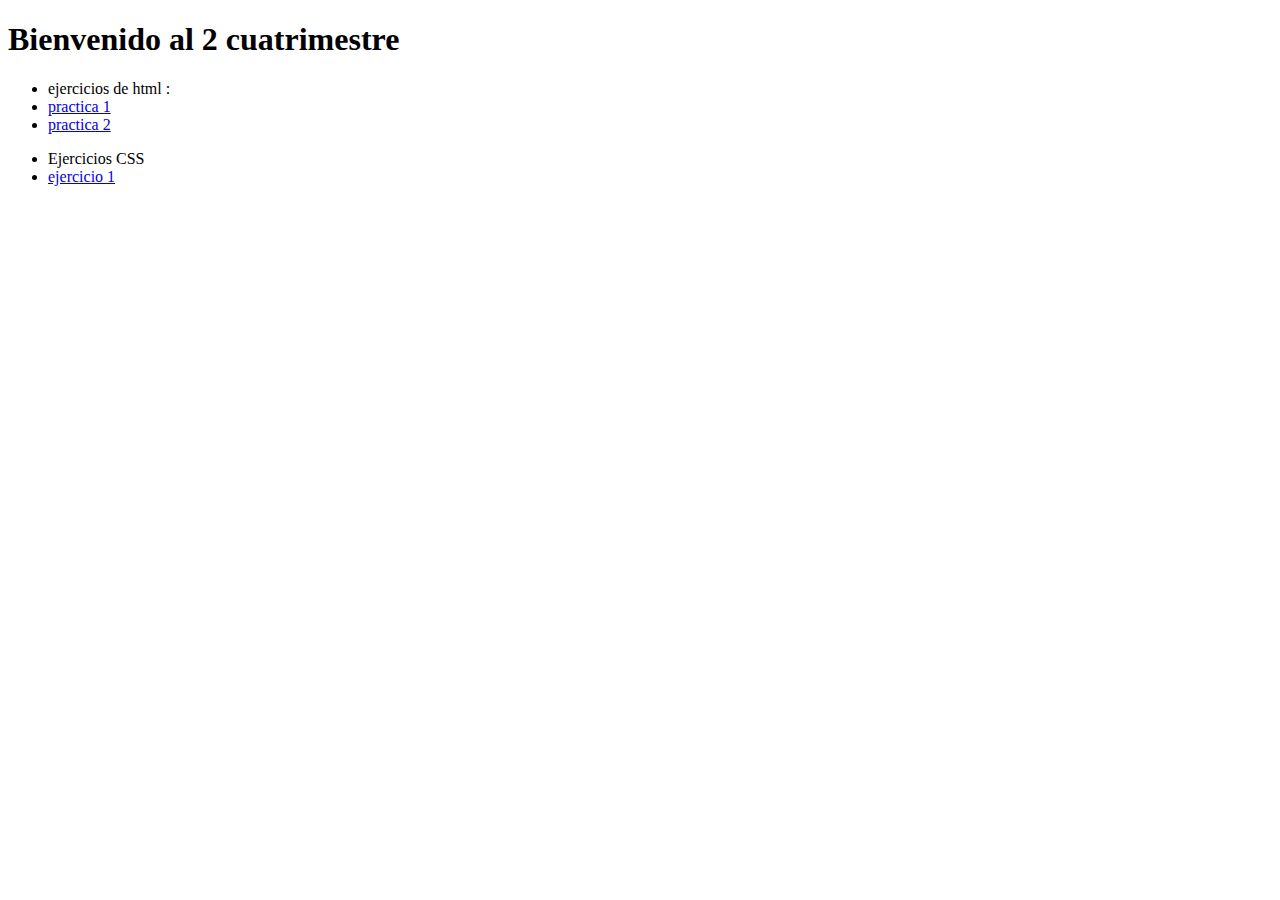
<file: index.html>
<!DOCTYPE html>
<html lang="es">
<head>
    <meta charset="UTF-8">
    <meta name="viewport" content="width=device-width, initial-scale=1.0">
    <title>Programacion II</title>
</head>
<body>
    <h1>Bienvenido al 2 cuatrimestre</h1>
    <ul>
        <li>ejercicios de html :</li>
        <li><a href="./ejercicios-html/index.html">practica 1</a></li>
        <li><a href="./ejercicios-html/partica1.html">practica 2</a></li>
    </ul>
    <ul>
        <li>Ejercicios CSS</li>
        <li><a href="./ejercicios-css/ejercicio1.html">ejercicio 1</a></li>
    </ul>
</body>
</html>
</file>
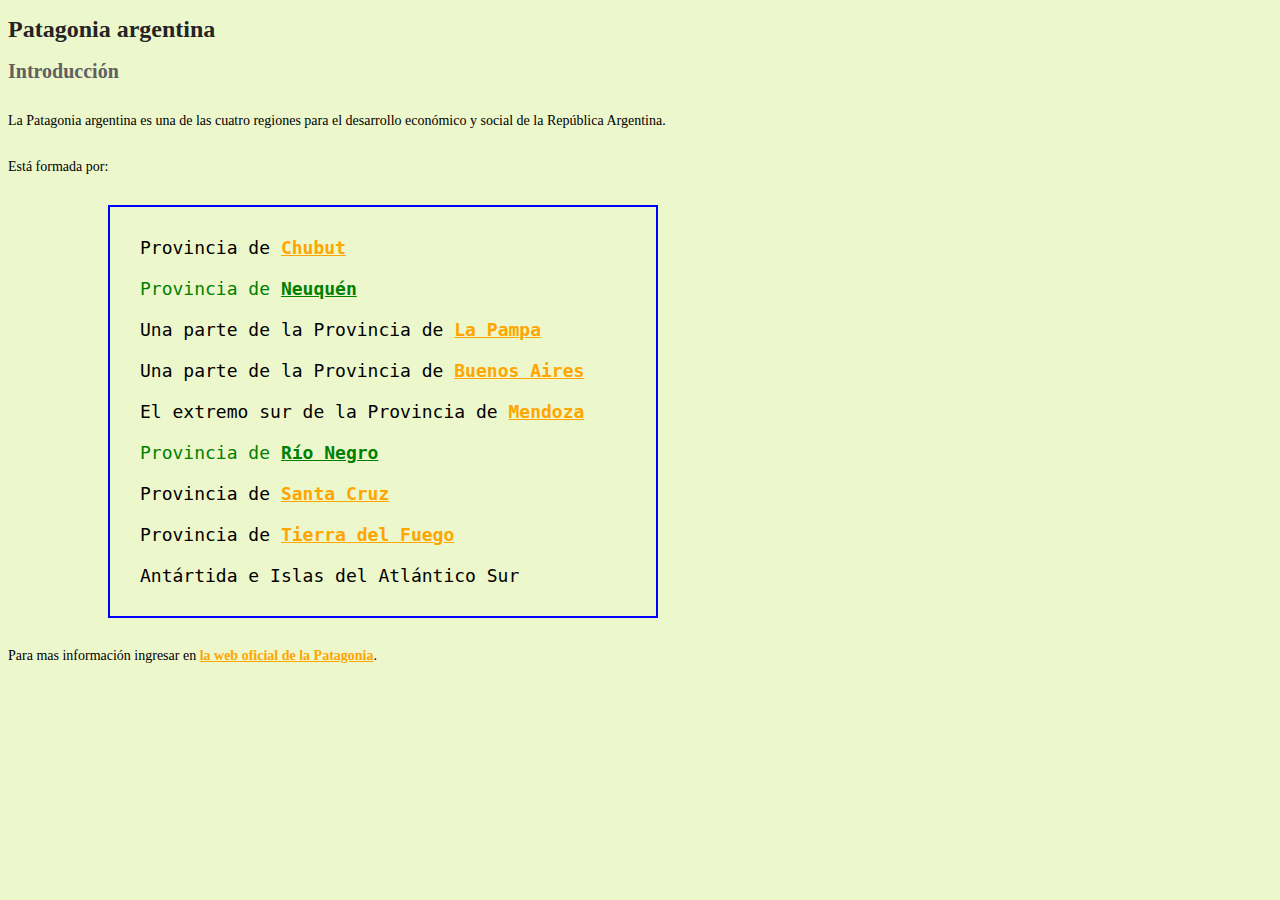
<file: ejercicios-css/ejercicio1.html>
<!DOCTYPE html>
<html lang="en">

<head>
    <meta charset="UTF-8">
    <meta name="viewport" content="width=device-width, initial-scale=1.0">
    <link rel="stylesheet" href="./styles.css">
    <title>Document</title>
</head>

<body>
    <h1>Patagonia argentina</h1>
    <section>
        <h2>Introducción</h2>
        <p>La Patagonia argentina es una de las cuatro regiones para el
            desarrollo económico y social de la República Argentina.</p>
        <p>Está formada por:</p>
        <ul>
            <li>Provincia de <a href="#">Chubut</a></li>
            <li class="provincia">Provincia de <a href="#"  class="provincia">Neuquén</a></li>
            <li>Una parte de la Provincia de <a href="#">La Pampa</a></li>
            <li>Una parte de la Provincia de <a href="#">Buenos Aires</a>
            </li>
            <li>El extremo sur de la Provincia de <a href="#">Mendoza</a></li>
            <li class="provincia">Provincia de <a href="#"  class="provincia">Río Negro</a></li>
            <li>Provincia de <a href="#">Santa Cruz</a></li>
            <li>Provincia de <a href="#">Tierra del Fuego</a></li>
            <li>Antártida e Islas del Atlántico Sur</li>
        </ul>
        <p>Para mas información ingresar en <a href="#">la web oficial de la
                Patagonia</a>.</p>
    </section>

</body>

</html>
</file>
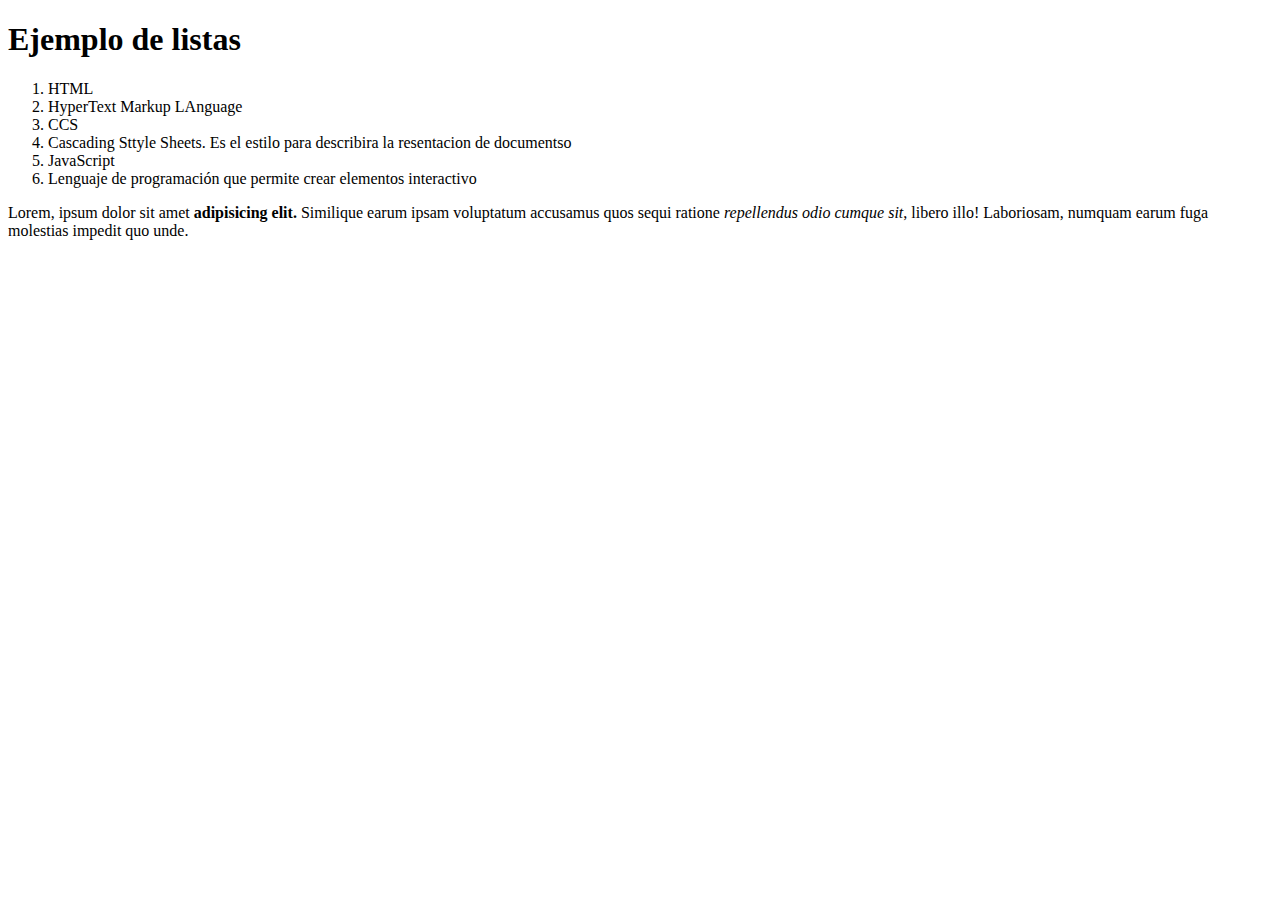
<file: ejercicios-html/partica1.html>
<!DOCTYPE html>
<html lang="en">

<head>
    <meta charset="UTF-8">
    <meta name="viewport" content="width=device-width, initial-scale=1.0">
    <title>Document</title>
</head>

<body>
    <h1>Ejemplo de listas </h1>
    <ol>
        <li>HTML</li>
        <li>HyperText Markup LAnguage</li>
        <li>CCS</li>
        <li>Cascading Sttyle Sheets. Es el estilo para describira la resentacion de documentso</li>
        <li>JavaScript</li>
        <li>Lenguaje de programación que permite crear elementos interactivo </li>
    </ol>

    <p>Lorem, ipsum dolor sit amet <strong> adipisicing elit.</strong> Similique earum ipsam voluptatum accusamus quos sequi ratione <em> repellendus odio cumque sit</em>, libero illo! Laboriosam, numquam earum fuga molestias impedit quo unde.</p>
</body>

</html>
</file>
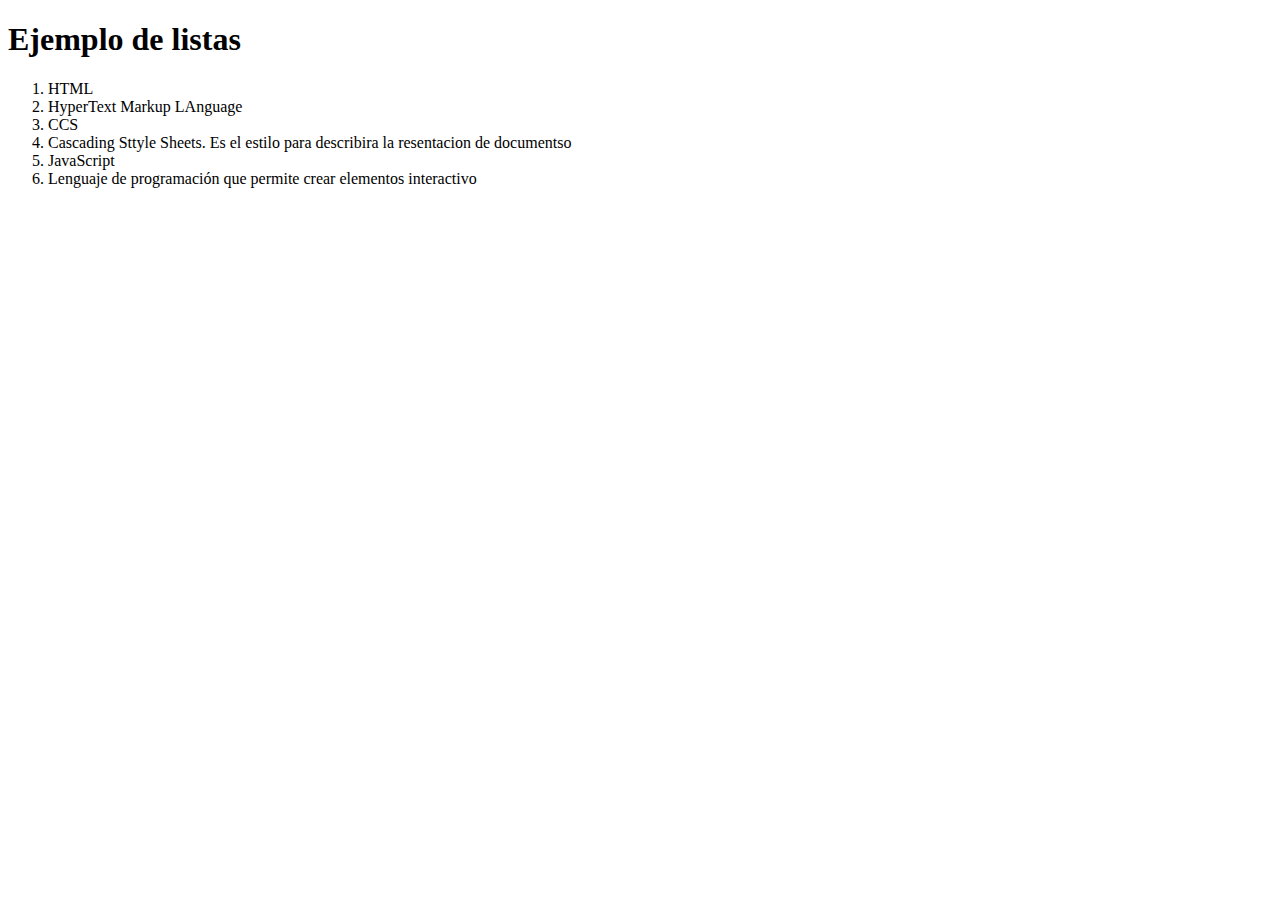
<file: ejercicios/partica1.html>
<!DOCTYPE html>
<html lang="en">

<head>
    <meta charset="UTF-8">
    <meta name="viewport" content="width=device-width, initial-scale=1.0">
    <title>Document</title>
</head>

<body>
    <h1>Ejemplo de listas </h1>
    <ol>
        <li>HTML</li>
        <li>HyperText Markup LAnguage</li>
        <li>CCS</li>
        <li>Cascading Sttyle Sheets. Es el estilo para describira la resentacion de documentso</li>
        <li>JavaScript</li>
        <li>Lenguaje de programación que permite crear elementos interactivo </li>
    </ol>
</body>

</html>
</file>
<file: ejercicios-css/styles.css>
*{
    font-style: sans-serif;
    background-color: rgb(237, 247, 204) ;
}

h1{
    font-size: 24px;
    font-weight: 900;
    color: #242424;
}
h2{
    font-size: 20px;
    color: #606060;
    font-weight: 800;
}
p{
    font-size: 14px;
    margin-top: 30px;
    margin-bottom: 30px;
}
ul{
    margin-left: 100px;
    padding: 20px;
    border: solid 2px blue;
    width: 40%;
}

li{
    font-family: monospace;
    font-size: 18px;
    list-style: none;
    padding: 10px;
}

li:hover, a:hover{
    background-color: rgba(219, 13, 6, 0.1);
}

a{
    font-weight: bold;
    color: orange;
    text-decoration: underline;
}

.provincia{
    color: green;
}
</file>
